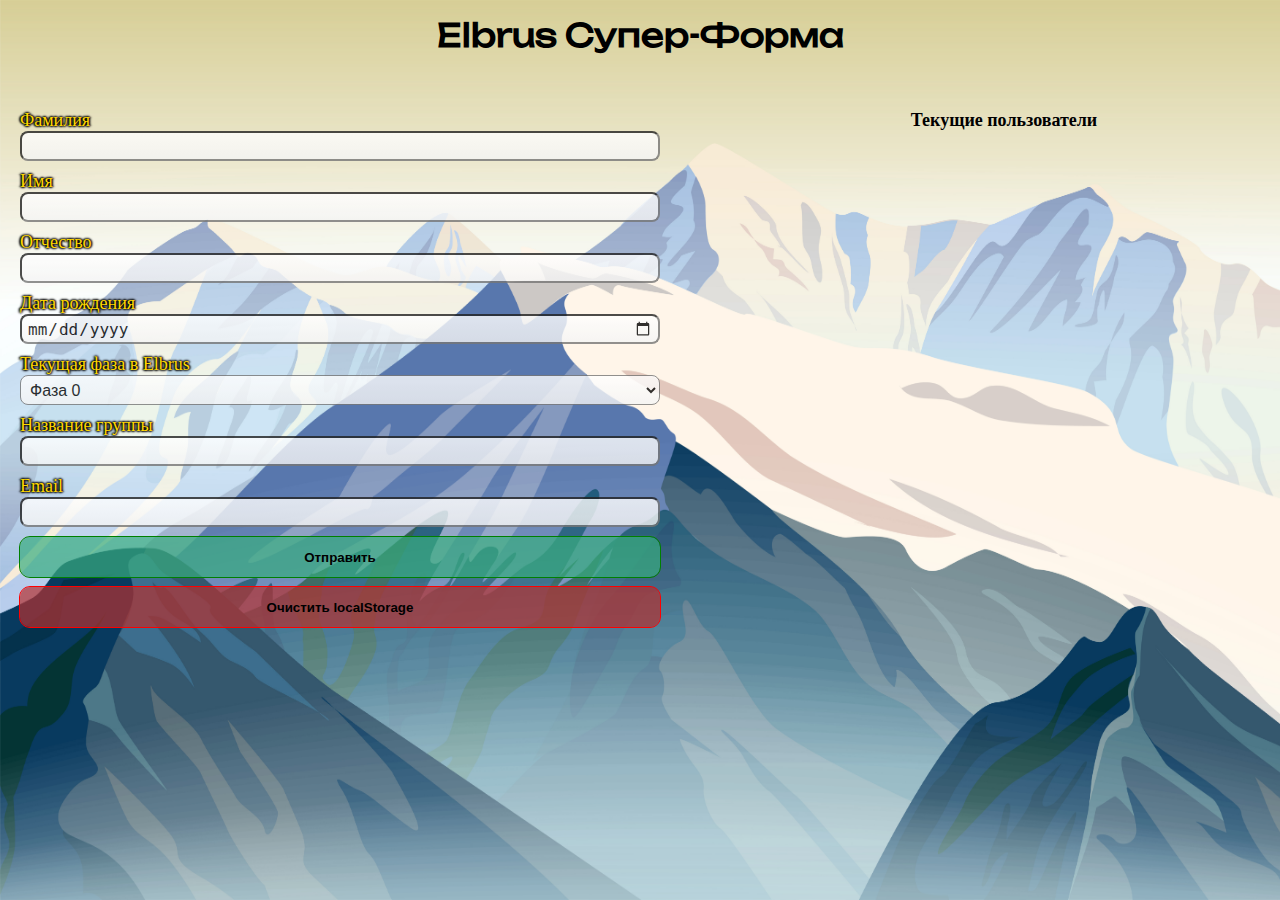
<file: index.html>
<!DOCTYPE html>
<html lang="en">
  <head>
    <meta charset="UTF-8" />
    <link rel="stylesheet" href="index.css" />
    <script defer src="index.js"></script>
    <title>Super Form</title>
  </head>
  <body>
    <div class="container">
      <h1 class="mainHeading">Elbrus Супер-Форма</h1>
      <main>
        <div class="form">
          <form>
            <label for="secondName">Фамилия</label>
            <input class="secondName" id="secondName" type="text" />

            <label for="name">Имя</label>
            <input class="name" id="name" type="text" />

            <label for="patronymic">Отчество</label>
            <input class="patronymic" id="patronymic" type="text" />

            <label for="birth">Дата рождения</label>
            <input class="birth" id="birth" type="date" />

            <label>Текущая фаза в Elbrus</label>
            <select name="phaze" id="phaze">
              <option value="phaze-0" selected>Фаза 0</option>
              <option value="phaze-1">Фаза 1</option>
              <option value="phaze-2">Фаза 2</option>
              <option value="phaze-3">Фаза 3</option>
            </select>

            <label for="group">Название группы</label>
            <input class="group" id="group" type="text" />

            <label for="email">Email</label>
            <input required type="email" class="email" id="email" />

            <button class="btn">Отправить</button>
          </form>
          <button class="btn clear">Очистить localStorage</button>
        </div>

        <div class="mainUsers">
          <p class="head-users">Текущие пользователи</p>
          <div class="users"></div>
        </div>
      </main>
    </div>
  </body>
</html>
</file>
<file: index.css>
@font-face {
  font-family: "Unbounded";
  src: url(Unbounded-Regular.ttf);
}

* {
  box-sizing: border-box;
  margin: 0;
  padding: 0;
}

body {
  background-image: url(mount.jpg);
  background-repeat: no-repeat;
  background-size: 100vw 100vh;
}

.container {
  margin: 0 20px;
}

h1 {
  text-align: center;
  margin: 15px 0;
  font-family: "Unbounded", sans-serif;
}

main {
  display: flex;
  justify-content: space-between;
}

form {
  margin-top: 40px;
  display: flex;
  flex-direction: column;
  width: 50vw;
}

input {
  display: block;
  height: 30px;
  font-size: 16px;
  background-image: linear-gradient(rgba(255, 255, 255), rgba(245, 245, 245));
  border-radius: 8px;
  padding-left: 5px;
  padding-right: 5px;
  opacity: 0.8;
}

input:not(:last-child) {
  margin-bottom: 10px;
}

.btn {
  height: 40px;
  background-color: rgba(56, 172, 127, 0.7);
  border: none;
  outline: 1px solid green;
  border-radius: 10px;
  margin-bottom: 10px;
  font-weight: 600;
}

.clear {
  background-color: rgba(180, 49, 49, 0.7);
  outline: 1px solid red;
  width: 50vw;
  font-weight: 600;
}

.mainUsers {
  display: flex;
  flex-direction: column;
  align-items: center;
  margin-top: 40px;
}

.users {
  display: flex;
  flex-direction: column;
  align-items: center;
  width: 40vw;
  margin-top: 10px;
}

.user {
  background-image: linear-gradient(
    rgba(255, 255, 255, 0.8),
    rgba(245, 245, 245, 0.8)
  );
  width: 35vw;
  margin-bottom: 10px;
  border-radius: 8px;
  padding: 5px;
}

.user-outer {
  display: flex;
  justify-content: space-between;
}

.user-info {
  overflow-wrap: break-word;
  width: 20vw;
}

.user-info p {
  border-bottom: 1px solid gray;
}

.menu {
  display: flex;
  flex-direction: column;
  justify-content: space-between;
  min-width: 10vw;
}

.delete,
.change {
  border: none;
  height: 40%;
  color: white;
  padding: 0 10px;
  border-radius: 10px;
}

.delete {
  background: red;
}

.change {
  background: green;
}

select {
  margin-bottom: 10px;
  height: 30px;
  font-size: 16px;
  background-image: linear-gradient(rgba(255, 255, 255), rgba(245, 245, 245));
  border-radius: 8px;
  padding-left: 5px;
  opacity: 0.8;
}

label {
  font-size: 18px;
  color: gold;
  text-shadow: 1.5px 0 2px black, -1.5px 0 2px black, 0 1px 2px black,
    0 -1px 2px black;
}

.head-users {
  font-weight: 600;
  font-size: 18px;
}
</file>
